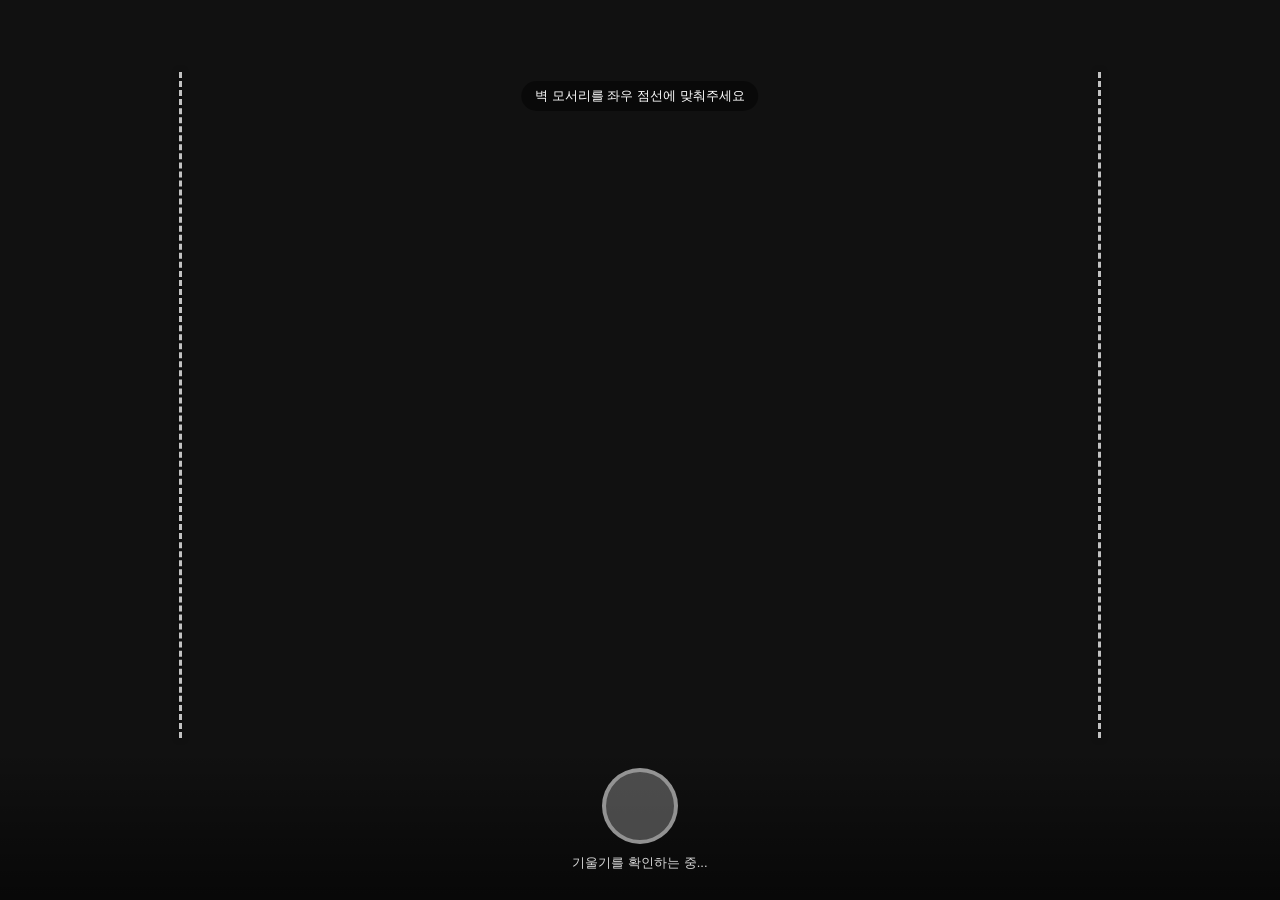
<file: index (2).html>
<!DOCTYPE html>
<html lang="ko">
<head>
<meta charset="UTF-8">
<meta name="viewport" content="width=device-width, initial-scale=1.0, viewport-fit=cover">
<title>왜곡 방지 촬영 - 뉴비톤 주거</title>
<link rel="stylesheet" href="style.css">
</head>
<body>

  <!-- 카메라 화면 -->
  <main id="camera-screen" class="screen">

    <video id="camera-preview" autoplay playsinline muted></video>

    <!-- 정렬 가이드라인 오버레이 -->
    <div class="guide-overlay" aria-hidden="true">
      <div class="guide-line guide-line--left"></div>
      <div class="guide-line guide-line--right"></div>
      <p class="guide-hint">벽 모서리를 좌우 점선에 맞춰주세요</p>
    </div>

    <!-- 상단 경고 배너 -->
    <div id="tilt-warning" class="tilt-warning" hidden>
      <span id="tilt-warning-text">카메라를 수평으로 맞춰주세요</span>
      <span id="tilt-angle" class="tilt-angle"></span>
    </div>

    <!-- 카메라 에러 안내 -->
    <div id="camera-error" class="camera-error" hidden>
      <p>카메라에 접근할 수 없습니다. 브라우저 권한을 확인해주세요.</p>
    </div>

    <!-- iOS 등 기울기 센서 권한이 필요한 경우에만 노출 -->
    <button id="tilt-permission-btn" class="tilt-permission-btn" hidden>
      기울기 센서 권한 허용
    </button>

    <!-- 하단 촬영 컨트롤 -->
    <div class="capture-bar">
      <button id="capture-btn" class="capture-btn" disabled aria-label="촬영">
        <span class="capture-btn__ring"></span>
      </button>
      <p id="capture-hint" class="capture-hint">기울기를 확인하는 중...</p>
    </div>

  </main>

  <!-- 결과 화면 -->
  <section id="result-screen" class="screen result-screen" hidden>

    <div class="result-photo-wrap">
      <img id="result-photo" alt="촬영된 사진" />
    </div>

    <div id="result-panel" class="result-panel" hidden>
      <div class="info-card" id="info-time-card">
        <h3 class="info-card__title">촬영 시간</h3>
        <p id="info-time" class="info-card__body"></p>
      </div>
      <div class="info-card" id="info-device-card">
        <h3 class="info-card__title">기기 정보</h3>
        <p id="info-device" class="info-card__body"></p>
      </div>
      <div class="info-card" id="info-environment-card">
        <h3 class="info-card__title">촬영 환경</h3>
        <p id="info-environment" class="info-card__body"></p>
      </div>
      <button id="retake-btn" class="retake-btn">다시 촬영</button>
    </div>

  </section>

  <!-- 캡처용 오프스크린 캔버스 (화면에 표시하지 않음) -->
  <canvas id="capture-canvas" hidden></canvas>

  <!-- 인터페이스 계약을 지키는 모듈들: 실제 구현이 완성되면 이 두 줄만 교체하면 됨 -->
  <script src="camera.js"></script>
  <script src="info.js"></script>
  <script src="main.js"></script>
</body>
</html>
</file>
<file: style.css>
:root {
  --danger: #ff4d4f;
  --danger-bg: rgba(255, 77, 79, 0.92);
  --safe: #2ecc71;
  --accent: #ffffff;
  --overlay-dim: rgba(0, 0, 0, 0.45);
}

* {
  box-sizing: border-box;
}

html, body {
  margin: 0;
  padding: 0;
  width: 100%;
  height: 100%;
  background: #000;
  font-family: -apple-system, BlinkMacSystemFont, "Segoe UI", "Pretendard", "Noto Sans KR", sans-serif;
  overflow: hidden;
}

.screen {
  position: fixed;
  inset: 0;
  width: 100%;
  height: 100%;
}

/* ---------- 카메라 화면 ---------- */

#camera-preview {
  position: absolute;
  inset: 0;
  width: 100%;
  height: 100%;
  object-fit: cover;
  background: #111;
}

/* 정렬 가이드라인 오버레이 */
.guide-overlay {
  position: absolute;
  inset: 0;
  pointer-events: none;
}

.guide-line {
  position: absolute;
  top: 8%;
  bottom: 18%;
  width: 0;
  border-left: 3px dashed rgba(255, 255, 255, 0.75);
  filter: drop-shadow(0 0 3px rgba(0, 0, 0, 0.6));
}

.guide-line--left {
  left: 14%;
}

.guide-line--right {
  right: 14%;
}

.guide-hint {
  position: absolute;
  top: 9%;
  left: 50%;
  transform: translateX(-50%);
  margin: 0;
  padding: 6px 14px;
  color: var(--accent);
  background: var(--overlay-dim);
  border-radius: 999px;
  font-size: 13px;
  white-space: nowrap;
}

/* 상단 경고 배너 */
.tilt-warning {
  position: absolute;
  top: 0;
  left: 0;
  right: 0;
  display: flex;
  align-items: center;
  justify-content: center;
  gap: 8px;
  padding: 14px 16px;
  padding-top: max(14px, env(safe-area-inset-top));
  background: var(--danger-bg);
  color: #fff;
  font-size: 15px;
  font-weight: 600;
  text-align: center;
  z-index: 5;
}

.tilt-angle {
  font-weight: 400;
  opacity: 0.85;
  font-size: 13px;
}

/* 카메라 에러 안내 */
.camera-error {
  position: absolute;
  inset: 0;
  display: flex;
  align-items: center;
  justify-content: center;
  padding: 24px;
  text-align: center;
  color: #fff;
  background: rgba(0, 0, 0, 0.75);
  z-index: 4;
}

/* 기울기 센서 권한 요청 버튼 (iOS 등 필요한 경우에만 표시) */
.tilt-permission-btn {
  position: absolute;
  top: 50%;
  left: 50%;
  transform: translate(-50%, -50%);
  padding: 14px 22px;
  border: none;
  border-radius: 999px;
  background: var(--accent);
  color: #111;
  font-size: 15px;
  font-weight: 600;
  z-index: 6;
}

/* 하단 촬영 컨트롤 */
.capture-bar {
  position: absolute;
  left: 0;
  right: 0;
  bottom: 0;
  display: flex;
  flex-direction: column;
  align-items: center;
  gap: 10px;
  padding: 18px 16px;
  padding-bottom: max(28px, env(safe-area-inset-bottom));
  background: linear-gradient(to top, rgba(0, 0, 0, 0.55), rgba(0, 0, 0, 0));
}

.capture-btn {
  width: 76px;
  height: 76px;
  border-radius: 50%;
  border: 4px solid var(--accent);
  background: var(--accent);
  cursor: pointer;
  padding: 0;
  position: relative;
  transition: opacity 0.15s ease, transform 0.1s ease;
}

.capture-btn:active:not(:disabled) {
  transform: scale(0.94);
}

.capture-btn:disabled {
  background: rgba(255, 255, 255, 0.25);
  border-color: rgba(255, 255, 255, 0.4);
  cursor: not-allowed;
}

.capture-btn__ring {
  display: block;
  width: 100%;
  height: 100%;
  border-radius: 50%;
}

.capture-hint {
  margin: 0;
  color: #fff;
  font-size: 13px;
  opacity: 0.85;
  min-height: 16px;
  text-align: center;
}

/* ---------- 결과 화면 ---------- */

.result-screen {
  display: flex;
  flex-direction: column;
  background: #000;
}

.result-photo-wrap {
  position: relative;
  flex: 1 1 auto;
  min-height: 0;
  background: #111;
}

#result-photo {
  width: 100%;
  height: 100%;
  object-fit: contain;
  display: block;
}

.result-panel {
  flex: 0 0 auto;
  display: flex;
  flex-direction: column;
  align-items: center;
  gap: 14px;
  padding: 20px 20px max(20px, env(safe-area-inset-bottom));
  background: #0d0d0d;
  color: #fff;
}

/* 촬영 시간/기기 정보/촬영 환경 카드 */
.info-card {
  width: 100%;
  max-width: 320px;
  background: #1a1a1a;
  border-radius: 12px;
  padding: 12px 16px;
  text-align: left;
}

.info-card__title {
  margin: 0 0 4px;
  font-size: 12px;
  font-weight: 600;
  color: rgba(255, 255, 255, 0.55);
  text-transform: uppercase;
  letter-spacing: 0.02em;
}

.info-card__body {
  margin: 0;
  font-size: 14px;
  line-height: 1.4;
  color: #fff;
}

.retake-btn {
  width: 100%;
  max-width: 320px;
  padding: 14px;
  border: none;
  border-radius: 12px;
  background: #fff;
  color: #111;
  font-size: 16px;
  font-weight: 600;
  cursor: pointer;
}

[hidden] {
  display: none !important;
}

/* ---------- 시작 화면 ---------- */
.start-screen {
  display: flex;
  flex-direction: column;
  justify-content: space-between;
  background: #fafafa;
  color: #111;
  padding: 20px;
  padding-top: max(20px, env(safe-area-inset-top));
  padding-bottom: max(20px, env(safe-area-inset-bottom));
}

.start-header {
  display: flex;
  justify-content: space-between;
  align-items: center;
  font-size: 13px;
  font-weight: 600;
}

.start-header__dot {
  display: inline-block;
  width: 6px;
  height: 6px;
  border-radius: 50%;
  background: #111;
  margin-right: 6px;
}

.start-header__camera-icon {
  font-size: 16px;
}

.start-content {
  flex: 1;
  display: flex;
  flex-direction: column;
  align-items: center;
  justify-content: center;
  text-align: center;
}

.start-team {
  margin: 0 0 4px;
  font-size: 12px;
  color: #888;
}

.start-title {
  margin: 4px 0;
  font-size: 30px;
  font-weight: 800;
}

.start-subtitle {
  margin: 0 0 28px;
  font-size: 13px;
  color: #888;
}

.start-btn {
  display: inline-flex;
  align-items: center;
  gap: 8px;
  border: none;
  border-radius: 999px;
  background: #111;
  color: #fff;
  padding: 14px 28px;
  font-size: 15px;
  font-weight: 600;
  cursor: pointer;
}

.start-btn:active {
  transform: scale(0.97);
}

.start-home-indicator {
  width: 120px;
  height: 4px;
  border-radius: 2px;
  background: #ccc;
  margin: 0 auto;
}

/* ---------- 결과 화면: 저장 버튼 / 촬영 기록 목록 ---------- */

/* 사진 영역 높이를 고정해서, 기록이 쌓여도 사진이 너무 작아지지 않게 하고
   전체 화면은 스크롤로 나머지 내용을 보여준다. */
.result-screen {
  overflow-y: auto;
}

.result-photo-wrap {
  flex: 0 0 auto;
  height: 42vh;
}

.result-actions {
  display: flex;
  gap: 10px;
  width: 100%;
  max-width: 320px;
}

.save-btn {
  flex: 1;
  padding: 14px;
  border: 1px solid #fff;
  border-radius: 12px;
  background: transparent;
  color: #fff;
  font-size: 16px;
  font-weight: 600;
  cursor: pointer;
}

.save-btn:disabled {
  opacity: 0.5;
  cursor: default;
}

.retake-btn {
  flex: 1;
  width: auto;
}

.history-section {
  flex: 0 0 auto;
  width: 100%;
  padding: 16px 20px max(20px, env(safe-area-inset-bottom));
  background: #0d0d0d;
  color: #fff;
}

.history-title {
  margin: 0 0 10px;
  font-size: 13px;
  font-weight: 700;
  color: rgba(255, 255, 255, 0.7);
}

.history-list {
  list-style: none;
  margin: 0;
  padding: 0;
  display: flex;
  flex-direction: column;
  gap: 10px;
}

.history-item {
  display: flex;
  gap: 10px;
  align-items: flex-start;
  background: #1a1a1a;
  border-radius: 10px;
  padding: 8px;
}

.history-item__thumb {
  width: 56px;
  height: 56px;
  object-fit: cover;
  border-radius: 8px;
  flex-shrink: 0;
}

.history-item__info p {
  margin: 0 0 2px;
  font-size: 11px;
  line-height: 1.35;
  color: rgba(255, 255, 255, 0.85);
}
</file>
